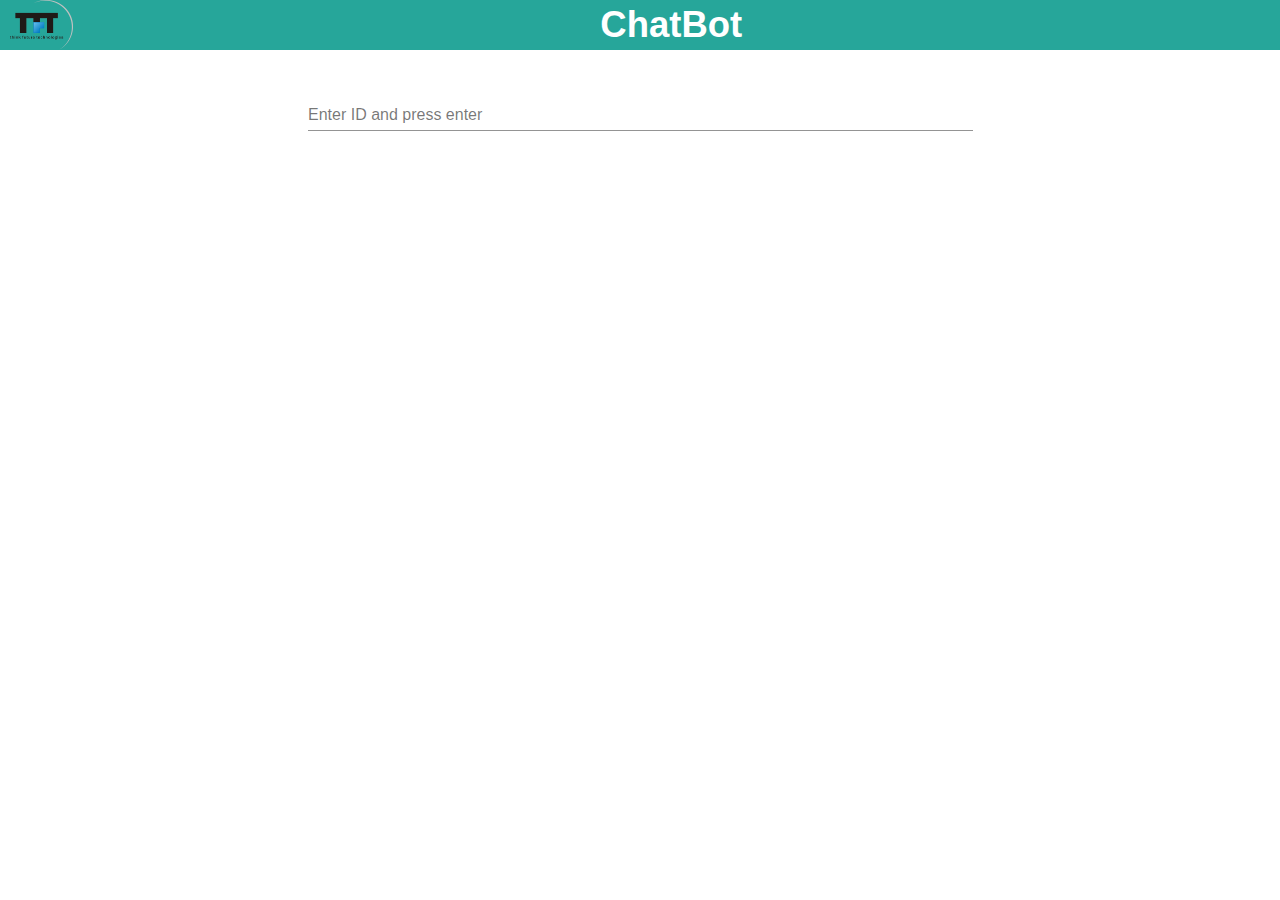
<file: chatbot/index.html>
<!doctype html>
<html lang="en">
<head>
  <meta charset="utf-8">
  <title>Chatbot</title>
  <base href="https://vikastft.github.io/chat-bot/chatbot/">
  <meta name="viewport" content="width=device-width, initial-scale=1">
  <link rel="icon" type="image/x-icon" href="favicon.ico">
  <link href="https://fonts.googleapis.com/icon?family=Material+Icons" rel="stylesheet">
<link rel="stylesheet" href="styles.d1f3e2fcc1ad02b991e8.css"></head>
<body>
  <app-root></app-root>
<script type="text/javascript" src="runtime.a66f828dca56eeb90e02.js"></script><script type="text/javascript" src="polyfills.8a61012ef5f13d508214.js"></script><script type="text/javascript" src="main.1f93f2b982643241af3a.js"></script></body>
</html>
</file>
<file: chatbot/styles.d1f3e2fcc1ad02b991e8.css>
.mat-badge-content{font-weight:600;font-size:12px;font-family:Roboto,"Helvetica Neue",sans-serif}.mat-badge-small .mat-badge-content{font-size:6px}.mat-badge-large .mat-badge-content{font-size:24px}.mat-h1,.mat-headline,.mat-typography h1{font:400 24px/32px Roboto,"Helvetica Neue",sans-serif;margin:0 0 16px}.mat-h2,.mat-title,.mat-typography h2{font:500 20px/32px Roboto,"Helvetica Neue",sans-serif;margin:0 0 16px}.mat-h3,.mat-subheading-2,.mat-typography h3{font:400 16px/28px Roboto,"Helvetica Neue",sans-serif;margin:0 0 16px}.mat-h4,.mat-subheading-1,.mat-typography h4{font:400 15px/24px Roboto,"Helvetica Neue",sans-serif;margin:0 0 16px}.mat-h5,.mat-typography h5{font:400 11.62px/20px Roboto,"Helvetica Neue",sans-serif;margin:0 0 12px}.mat-h6,.mat-typography h6{font:400 9.38px/20px Roboto,"Helvetica Neue",sans-serif;margin:0 0 12px}.mat-body-2,.mat-body-strong{font:500 14px/24px Roboto,"Helvetica Neue",sans-serif}.mat-body,.mat-body-1,.mat-typography{font:400 14px/20px Roboto,"Helvetica Neue",sans-serif}.mat-body p,.mat-body-1 p,.mat-typography p{margin:0 0 12px}.mat-caption,.mat-small{font:400 12px/20px Roboto,"Helvetica Neue",sans-serif}.mat-display-4,.mat-typography .mat-display-4{font:300 112px/112px Roboto,"Helvetica Neue",sans-serif;margin:0 0 56px;letter-spacing:-.05em}.mat-display-3,.mat-typography .mat-display-3{font:400 56px/56px Roboto,"Helvetica Neue",sans-serif;margin:0 0 64px;letter-spacing:-.02em}.mat-display-2,.mat-typography .mat-display-2{font:400 45px/48px Roboto,"Helvetica Neue",sans-serif;margin:0 0 64px;letter-spacing:-.005em}.mat-display-1,.mat-typography .mat-display-1{font:400 34px/40px Roboto,"Helvetica Neue",sans-serif;margin:0 0 64px}.mat-bottom-sheet-container{font:400 14px/20px Roboto,"Helvetica Neue",sans-serif}.mat-button,.mat-fab,.mat-flat-button,.mat-icon-button,.mat-mini-fab,.mat-raised-button,.mat-stroked-button{font-family:Roboto,"Helvetica Neue",sans-serif;font-size:14px;font-weight:500}.mat-button-toggle,.mat-card{font-family:Roboto,"Helvetica Neue",sans-serif}.mat-card-title{font-size:24px;font-weight:500}.mat-card-header .mat-card-title{font-size:20px}.mat-card-content,.mat-card-subtitle{font-size:14px}.mat-checkbox{font-family:Roboto,"Helvetica Neue",sans-serif}.mat-checkbox-layout .mat-checkbox-label{line-height:24px}.mat-chip{font-size:14px;font-weight:500}.mat-chip .mat-chip-remove.mat-icon,.mat-chip .mat-chip-trailing-icon.mat-icon{font-size:18px}.mat-table{font-family:Roboto,"Helvetica Neue",sans-serif}.mat-header-cell{font-size:12px;font-weight:500}.mat-cell,.mat-footer-cell{font-size:14px}.mat-calendar{font-family:Roboto,"Helvetica Neue",sans-serif}.mat-calendar-body{font-size:13px}.mat-calendar-body-label,.mat-calendar-period-button{font-size:14px;font-weight:500}.mat-calendar-table-header th{font-size:11px;font-weight:400}.mat-dialog-title{font:500 20px/32px Roboto,"Helvetica Neue",sans-serif}.mat-expansion-panel-header{font-family:Roboto,"Helvetica Neue",sans-serif;font-size:15px;font-weight:400}.mat-expansion-panel-content{font:400 14px/20px Roboto,"Helvetica Neue",sans-serif}.mat-form-field{font-size:inherit;font-weight:400;line-height:1.125;font-family:Roboto,"Helvetica Neue",sans-serif}.mat-form-field-wrapper{padding-bottom:1.34375em}.mat-form-field-prefix .mat-icon,.mat-form-field-suffix .mat-icon{font-size:150%;line-height:1.125}.mat-form-field-prefix .mat-icon-button,.mat-form-field-suffix .mat-icon-button{height:1.5em;width:1.5em}.mat-form-field-prefix .mat-icon-button .mat-icon,.mat-form-field-suffix .mat-icon-button .mat-icon{height:1.125em;line-height:1.125}.mat-form-field-infix{padding:.5em 0;border-top:.84375em solid transparent}.mat-form-field-can-float .mat-input-server:focus+.mat-form-field-label-wrapper .mat-form-field-label,.mat-form-field-can-float.mat-form-field-should-float .mat-form-field-label{-webkit-transform:translateY(-1.34375em) scale(.75);transform:translateY(-1.34375em) scale(.75);width:133.33333%}.mat-form-field-can-float .mat-input-server[label]:not(:label-shown)+.mat-form-field-label-wrapper .mat-form-field-label{-webkit-transform:translateY(-1.34374em) scale(.75);transform:translateY(-1.34374em) scale(.75);width:133.33334%}.mat-form-field-label-wrapper{top:-.84375em;padding-top:.84375em}.mat-form-field-label{top:1.34375em}.mat-form-field-underline{bottom:1.34375em}.mat-form-field-subscript-wrapper{font-size:75%;margin-top:.66667em;top:calc(100% - 1.79167em)}.mat-form-field-appearance-legacy .mat-form-field-wrapper{padding-bottom:1.25em}.mat-form-field-appearance-legacy .mat-form-field-infix{padding:.4375em 0}.mat-form-field-appearance-legacy.mat-form-field-can-float .mat-input-server:focus+.mat-form-field-label-wrapper .mat-form-field-label,.mat-form-field-appearance-legacy.mat-form-field-can-float.mat-form-field-should-float .mat-form-field-label{-webkit-transform:translateY(-1.28125em) scale(.75) perspective(100px) translateZ(.001px);transform:translateY(-1.28125em) scale(.75) perspective(100px) translateZ(.001px);-ms-transform:translateY(-1.28125em) scale(.75);width:133.33333%}.mat-form-field-appearance-legacy.mat-form-field-can-float .mat-form-field-autofill-control:-webkit-autofill+.mat-form-field-label-wrapper .mat-form-field-label{-webkit-transform:translateY(-1.28125em) scale(.75) perspective(100px) translateZ(.00101px);transform:translateY(-1.28125em) scale(.75) perspective(100px) translateZ(.00101px);-ms-transform:translateY(-1.28124em) scale(.75);width:133.33334%}.mat-form-field-appearance-legacy.mat-form-field-can-float .mat-input-server[label]:not(:label-shown)+.mat-form-field-label-wrapper .mat-form-field-label{-webkit-transform:translateY(-1.28125em) scale(.75) perspective(100px) translateZ(.00102px);transform:translateY(-1.28125em) scale(.75) perspective(100px) translateZ(.00102px);-ms-transform:translateY(-1.28123em) scale(.75);width:133.33335%}.mat-form-field-appearance-legacy .mat-form-field-label{top:1.28125em}.mat-form-field-appearance-legacy .mat-form-field-subscript-wrapper{margin-top:.54167em;top:calc(100% - 1.66667em)}@media print{.mat-form-field-appearance-legacy.mat-form-field-can-float .mat-input-server:focus+.mat-form-field-label-wrapper .mat-form-field-label,.mat-form-field-appearance-legacy.mat-form-field-can-float.mat-form-field-should-float .mat-form-field-label{-webkit-transform:translateY(-1.28122em) scale(.75);transform:translateY(-1.28122em) scale(.75)}.mat-form-field-appearance-legacy.mat-form-field-can-float .mat-form-field-autofill-control:-webkit-autofill+.mat-form-field-label-wrapper .mat-form-field-label{-webkit-transform:translateY(-1.28121em) scale(.75);transform:translateY(-1.28121em) scale(.75)}.mat-form-field-appearance-legacy.mat-form-field-can-float .mat-input-server[label]:not(:label-shown)+.mat-form-field-label-wrapper .mat-form-field-label{-webkit-transform:translateY(-1.2812em) scale(.75);transform:translateY(-1.2812em) scale(.75)}}.mat-form-field-appearance-fill .mat-form-field-infix{padding:.25em 0 .75em}.mat-form-field-appearance-fill .mat-form-field-label{top:1.09375em;margin-top:-.5em}.mat-form-field-appearance-fill.mat-form-field-can-float .mat-input-server:focus+.mat-form-field-label-wrapper .mat-form-field-label,.mat-form-field-appearance-fill.mat-form-field-can-float.mat-form-field-should-float .mat-form-field-label{-webkit-transform:translateY(-.59375em) scale(.75);transform:translateY(-.59375em) scale(.75);width:133.33333%}.mat-form-field-appearance-fill.mat-form-field-can-float .mat-input-server[label]:not(:label-shown)+.mat-form-field-label-wrapper .mat-form-field-label{-webkit-transform:translateY(-.59374em) scale(.75);transform:translateY(-.59374em) scale(.75);width:133.33334%}.mat-form-field-appearance-outline .mat-form-field-infix{padding:1em 0}.mat-form-field-appearance-outline .mat-form-field-label{top:1.84375em;margin-top:-.25em}.mat-form-field-appearance-outline.mat-form-field-can-float .mat-input-server:focus+.mat-form-field-label-wrapper .mat-form-field-label,.mat-form-field-appearance-outline.mat-form-field-can-float.mat-form-field-should-float .mat-form-field-label{-webkit-transform:translateY(-1.59375em) scale(.75);transform:translateY(-1.59375em) scale(.75);width:133.33333%}.mat-form-field-appearance-outline.mat-form-field-can-float .mat-input-server[label]:not(:label-shown)+.mat-form-field-label-wrapper .mat-form-field-label{-webkit-transform:translateY(-1.59374em) scale(.75);transform:translateY(-1.59374em) scale(.75);width:133.33334%}.mat-grid-tile-footer,.mat-grid-tile-header{font-size:14px}.mat-grid-tile-footer .mat-line,.mat-grid-tile-header .mat-line{white-space:nowrap;overflow:hidden;text-overflow:ellipsis;display:block;box-sizing:border-box}.mat-grid-tile-footer .mat-line:nth-child(n+2),.mat-grid-tile-header .mat-line:nth-child(n+2){font-size:12px}input.mat-input-element{margin-top:-.0625em}.mat-menu-item{font-family:Roboto,"Helvetica Neue",sans-serif;font-size:14px;font-weight:400}.mat-paginator,.mat-paginator-page-size .mat-select-trigger{font-family:Roboto,"Helvetica Neue",sans-serif;font-size:12px}.mat-radio-button,.mat-select{font-family:Roboto,"Helvetica Neue",sans-serif}.mat-select-trigger{height:1.125em}.mat-slide-toggle-content{font-family:Roboto,"Helvetica Neue",sans-serif}.mat-slider-thumb-label-text{font-family:Roboto,"Helvetica Neue",sans-serif;font-size:12px;font-weight:500}.mat-stepper-horizontal,.mat-stepper-vertical{font-family:Roboto,"Helvetica Neue",sans-serif}.mat-step-label{font-size:14px;font-weight:400}.mat-step-sub-label-error{font-weight:400}.mat-step-label-error{font-size:14px}.mat-step-label-selected{font-size:14px;font-weight:500}.mat-tab-group{font-family:Roboto,"Helvetica Neue",sans-serif}.mat-tab-label,.mat-tab-link{font-family:Roboto,"Helvetica Neue",sans-serif;font-size:14px;font-weight:500}.mat-toolbar,.mat-toolbar h1,.mat-toolbar h2,.mat-toolbar h3,.mat-toolbar h4,.mat-toolbar h5,.mat-toolbar h6{font:500 20px/32px Roboto,"Helvetica Neue",sans-serif;margin:0}.mat-tooltip{font-family:Roboto,"Helvetica Neue",sans-serif;font-size:10px;padding-top:6px;padding-bottom:6px}.mat-tooltip-handset{font-size:14px;padding-top:8px;padding-bottom:8px}.mat-list-item,.mat-list-option{font-family:Roboto,"Helvetica Neue",sans-serif}.mat-list-base .mat-list-item{font-size:16px}.mat-list-base .mat-list-item .mat-line{white-space:nowrap;overflow:hidden;text-overflow:ellipsis;display:block;box-sizing:border-box}.mat-list-base .mat-list-item .mat-line:nth-child(n+2){font-size:14px}.mat-list-base .mat-list-option{font-size:16px}.mat-list-base .mat-list-option .mat-line{white-space:nowrap;overflow:hidden;text-overflow:ellipsis;display:block;box-sizing:border-box}.mat-list-base .mat-list-option .mat-line:nth-child(n+2){font-size:14px}.mat-list-base[dense] .mat-list-item{font-size:12px}.mat-list-base[dense] .mat-list-item .mat-line{white-space:nowrap;overflow:hidden;text-overflow:ellipsis;display:block;box-sizing:border-box}.mat-list-base[dense] .mat-list-item .mat-line:nth-child(n+2),.mat-list-base[dense] .mat-list-option{font-size:12px}.mat-list-base[dense] .mat-list-option .mat-line{white-space:nowrap;overflow:hidden;text-overflow:ellipsis;display:block;box-sizing:border-box}.mat-list-base[dense] .mat-list-option .mat-line:nth-child(n+2){font-size:12px}.mat-list-base[dense] .mat-subheader{font-family:Roboto,"Helvetica Neue",sans-serif;font-size:12px;font-weight:500}.mat-option{font-family:Roboto,"Helvetica Neue",sans-serif;font-size:16px;color:rgba(0,0,0,.87)}.mat-optgroup-label{font:500 14px/24px Roboto,"Helvetica Neue",sans-serif;color:rgba(0,0,0,.54)}.mat-simple-snackbar{font-family:Roboto,"Helvetica Neue",sans-serif;font-size:14px}.mat-simple-snackbar-action{line-height:1;font-family:inherit;font-size:inherit;font-weight:500}.mat-ripple{overflow:hidden;position:relative}.mat-ripple.mat-ripple-unbounded{overflow:visible}.mat-ripple-element{position:absolute;border-radius:50%;pointer-events:none;transition:opacity,transform cubic-bezier(0,0,.2,1),-webkit-transform cubic-bezier(0,0,.2,1);-webkit-transform:scale(0);transform:scale(0)}@media (-ms-high-contrast:active){.mat-ripple-element{display:none}}.cdk-visually-hidden{border:0;clip:rect(0 0 0 0);height:1px;margin:-1px;overflow:hidden;padding:0;position:absolute;width:1px;outline:0;-webkit-appearance:none;-moz-appearance:none}.cdk-global-overlay-wrapper,.cdk-overlay-container{pointer-events:none;top:0;left:0;height:100%;width:100%}.cdk-overlay-container{position:fixed;z-index:1000}.cdk-overlay-container:empty{display:none}.cdk-global-overlay-wrapper{display:flex;position:absolute;z-index:1000}.cdk-overlay-pane{position:absolute;pointer-events:auto;box-sizing:border-box;z-index:1000;display:flex;max-width:100%;max-height:100%}.cdk-overlay-backdrop{position:absolute;top:0;bottom:0;left:0;right:0;z-index:1000;pointer-events:auto;-webkit-tap-highlight-color:transparent;transition:opacity .4s cubic-bezier(.25,.8,.25,1);opacity:0}.cdk-overlay-backdrop.cdk-overlay-backdrop-showing{opacity:1}@media screen and (-ms-high-contrast:active){.cdk-overlay-backdrop.cdk-overlay-backdrop-showing{opacity:.6}}.cdk-overlay-dark-backdrop{background:rgba(0,0,0,.32)}.cdk-overlay-transparent-backdrop,.cdk-overlay-transparent-backdrop.cdk-overlay-backdrop-showing{opacity:0}.cdk-overlay-connected-position-bounding-box{position:absolute;z-index:1000;display:flex;flex-direction:column;min-width:1px;min-height:1px}.cdk-global-scrollblock{position:fixed;width:100%;overflow-y:scroll}@-webkit-keyframes cdk-text-field-autofill-start{/*!*/}@keyframes cdk-text-field-autofill-start{/*!*/}@-webkit-keyframes cdk-text-field-autofill-end{/*!*/}@keyframes cdk-text-field-autofill-end{/*!*/}.cdk-text-field-autofill-monitored:-webkit-autofill{-webkit-animation-name:cdk-text-field-autofill-start;animation-name:cdk-text-field-autofill-start}.cdk-text-field-autofill-monitored:not(:-webkit-autofill){-webkit-animation-name:cdk-text-field-autofill-end;animation-name:cdk-text-field-autofill-end}textarea.cdk-textarea-autosize{resize:none}textarea.cdk-textarea-autosize-measuring{height:auto!important;overflow:hidden!important;padding:2px 0!important;box-sizing:content-box!important}.mat-ripple-element{background-color:rgba(0,0,0,.1)}.mat-option.mat-selected:not(.mat-option-multiple):not(.mat-option-disabled),.mat-option:focus:not(.mat-option-disabled),.mat-option:hover:not(.mat-option-disabled){background:rgba(0,0,0,.04)}.mat-option.mat-active{background:rgba(0,0,0,.04);color:rgba(0,0,0,.87)}.mat-option.mat-option-disabled{color:rgba(0,0,0,.38)}.mat-primary .mat-option.mat-selected:not(.mat-option-disabled){color:#3f51b5}.mat-accent .mat-option.mat-selected:not(.mat-option-disabled){color:#ff4081}.mat-warn .mat-option.mat-selected:not(.mat-option-disabled){color:#f44336}.mat-optgroup-disabled .mat-optgroup-label{color:rgba(0,0,0,.38)}.mat-pseudo-checkbox{color:rgba(0,0,0,.54)}.mat-pseudo-checkbox::after{color:#fafafa}.mat-pseudo-checkbox-disabled{color:#b0b0b0}.mat-accent .mat-pseudo-checkbox-checked,.mat-accent .mat-pseudo-checkbox-indeterminate,.mat-pseudo-checkbox-checked,.mat-pseudo-checkbox-indeterminate{background:#ff4081}.mat-primary .mat-pseudo-checkbox-checked,.mat-primary .mat-pseudo-checkbox-indeterminate{background:#3f51b5}.mat-warn .mat-pseudo-checkbox-checked,.mat-warn .mat-pseudo-checkbox-indeterminate{background:#f44336}.mat-pseudo-checkbox-checked.mat-pseudo-checkbox-disabled,.mat-pseudo-checkbox-indeterminate.mat-pseudo-checkbox-disabled{background:#b0b0b0}.mat-elevation-z0{box-shadow:0 0 0 0 rgba(0,0,0,.2),0 0 0 0 rgba(0,0,0,.14),0 0 0 0 rgba(0,0,0,.12)}.mat-elevation-z1{box-shadow:0 2px 1px -1px rgba(0,0,0,.2),0 1px 1px 0 rgba(0,0,0,.14),0 1px 3px 0 rgba(0,0,0,.12)}.mat-elevation-z2{box-shadow:0 3px 1px -2px rgba(0,0,0,.2),0 2px 2px 0 rgba(0,0,0,.14),0 1px 5px 0 rgba(0,0,0,.12)}.mat-elevation-z3{box-shadow:0 3px 3px -2px rgba(0,0,0,.2),0 3px 4px 0 rgba(0,0,0,.14),0 1px 8px 0 rgba(0,0,0,.12)}.mat-elevation-z4{box-shadow:0 2px 4px -1px rgba(0,0,0,.2),0 4px 5px 0 rgba(0,0,0,.14),0 1px 10px 0 rgba(0,0,0,.12)}.mat-elevation-z5{box-shadow:0 3px 5px -1px rgba(0,0,0,.2),0 5px 8px 0 rgba(0,0,0,.14),0 1px 14px 0 rgba(0,0,0,.12)}.mat-elevation-z6{box-shadow:0 3px 5px -1px rgba(0,0,0,.2),0 6px 10px 0 rgba(0,0,0,.14),0 1px 18px 0 rgba(0,0,0,.12)}.mat-elevation-z7{box-shadow:0 4px 5px -2px rgba(0,0,0,.2),0 7px 10px 1px rgba(0,0,0,.14),0 2px 16px 1px rgba(0,0,0,.12)}.mat-elevation-z8{box-shadow:0 5px 5px -3px rgba(0,0,0,.2),0 8px 10px 1px rgba(0,0,0,.14),0 3px 14px 2px rgba(0,0,0,.12)}.mat-elevation-z9{box-shadow:0 5px 6px -3px rgba(0,0,0,.2),0 9px 12px 1px rgba(0,0,0,.14),0 3px 16px 2px rgba(0,0,0,.12)}.mat-elevation-z10{box-shadow:0 6px 6px -3px rgba(0,0,0,.2),0 10px 14px 1px rgba(0,0,0,.14),0 4px 18px 3px rgba(0,0,0,.12)}.mat-elevation-z11{box-shadow:0 6px 7px -4px rgba(0,0,0,.2),0 11px 15px 1px rgba(0,0,0,.14),0 4px 20px 3px rgba(0,0,0,.12)}.mat-elevation-z12{box-shadow:0 7px 8px -4px rgba(0,0,0,.2),0 12px 17px 2px rgba(0,0,0,.14),0 5px 22px 4px rgba(0,0,0,.12)}.mat-elevation-z13{box-shadow:0 7px 8px -4px rgba(0,0,0,.2),0 13px 19px 2px rgba(0,0,0,.14),0 5px 24px 4px rgba(0,0,0,.12)}.mat-elevation-z14{box-shadow:0 7px 9px -4px rgba(0,0,0,.2),0 14px 21px 2px rgba(0,0,0,.14),0 5px 26px 4px rgba(0,0,0,.12)}.mat-elevation-z15{box-shadow:0 8px 9px -5px rgba(0,0,0,.2),0 15px 22px 2px rgba(0,0,0,.14),0 6px 28px 5px rgba(0,0,0,.12)}.mat-elevation-z16{box-shadow:0 8px 10px -5px rgba(0,0,0,.2),0 16px 24px 2px rgba(0,0,0,.14),0 6px 30px 5px rgba(0,0,0,.12)}.mat-elevation-z17{box-shadow:0 8px 11px -5px rgba(0,0,0,.2),0 17px 26px 2px rgba(0,0,0,.14),0 6px 32px 5px rgba(0,0,0,.12)}.mat-elevation-z18{box-shadow:0 9px 11px -5px rgba(0,0,0,.2),0 18px 28px 2px rgba(0,0,0,.14),0 7px 34px 6px rgba(0,0,0,.12)}.mat-elevation-z19{box-shadow:0 9px 12px -6px rgba(0,0,0,.2),0 19px 29px 2px rgba(0,0,0,.14),0 7px 36px 6px rgba(0,0,0,.12)}.mat-elevation-z20{box-shadow:0 10px 13px -6px rgba(0,0,0,.2),0 20px 31px 3px rgba(0,0,0,.14),0 8px 38px 7px rgba(0,0,0,.12)}.mat-elevation-z21{box-shadow:0 10px 13px -6px rgba(0,0,0,.2),0 21px 33px 3px rgba(0,0,0,.14),0 8px 40px 7px rgba(0,0,0,.12)}.mat-elevation-z22{box-shadow:0 10px 14px -6px rgba(0,0,0,.2),0 22px 35px 3px rgba(0,0,0,.14),0 8px 42px 7px rgba(0,0,0,.12)}.mat-elevation-z23{box-shadow:0 11px 14px -7px rgba(0,0,0,.2),0 23px 36px 3px rgba(0,0,0,.14),0 9px 44px 8px rgba(0,0,0,.12)}.mat-elevation-z24{box-shadow:0 11px 15px -7px rgba(0,0,0,.2),0 24px 38px 3px rgba(0,0,0,.14),0 9px 46px 8px rgba(0,0,0,.12)}.mat-app-background{background-color:#fafafa;color:rgba(0,0,0,.87)}.mat-theme-loaded-marker{display:none}.mat-autocomplete-panel{background:#fff;color:rgba(0,0,0,.87)}.mat-autocomplete-panel:not([class*=mat-elevation-z]){box-shadow:0 2px 4px -1px rgba(0,0,0,.2),0 4px 5px 0 rgba(0,0,0,.14),0 1px 10px 0 rgba(0,0,0,.12)}.mat-autocomplete-panel .mat-option.mat-selected:not(.mat-active):not(:hover){background:#fff}.mat-autocomplete-panel .mat-option.mat-selected:not(.mat-active):not(:hover):not(.mat-option-disabled){color:rgba(0,0,0,.87)}@media (-ms-high-contrast:active){.mat-badge-content{outline:solid 1px;border-radius:0}.mat-checkbox-disabled{opacity:.5}}.mat-badge-accent .mat-badge-content{background:#ff4081;color:#fff}.mat-badge-warn .mat-badge-content{color:#fff;background:#f44336}.mat-badge{position:relative}.mat-badge-hidden .mat-badge-content{display:none}.mat-badge-disabled .mat-badge-content{background:#b9b9b9;color:rgba(0,0,0,.38)}.mat-badge-content{color:#fff;background:#3f51b5;position:absolute;text-align:center;display:inline-block;border-radius:50%;transition:transform .2s ease-in-out,-webkit-transform .2s ease-in-out;-webkit-transform:scale(.6);transform:scale(.6);overflow:hidden;white-space:nowrap;text-overflow:ellipsis;pointer-events:none}.mat-badge-content.mat-badge-active{-webkit-transform:none;transform:none}.mat-badge-small .mat-badge-content{width:16px;height:16px;line-height:16px}.mat-badge-small.mat-badge-above .mat-badge-content{top:-8px}.mat-badge-small.mat-badge-below .mat-badge-content{bottom:-8px}.mat-badge-small.mat-badge-before .mat-badge-content{left:-16px}[dir=rtl] .mat-badge-small.mat-badge-before .mat-badge-content{left:auto;right:-16px}.mat-badge-small.mat-badge-after .mat-badge-content{right:-16px}[dir=rtl] .mat-badge-small.mat-badge-after .mat-badge-content{right:auto;left:-16px}.mat-badge-small.mat-badge-overlap.mat-badge-before .mat-badge-content{left:-8px}[dir=rtl] .mat-badge-small.mat-badge-overlap.mat-badge-before .mat-badge-content{left:auto;right:-8px}.mat-badge-small.mat-badge-overlap.mat-badge-after .mat-badge-content{right:-8px}[dir=rtl] .mat-badge-small.mat-badge-overlap.mat-badge-after .mat-badge-content{right:auto;left:-8px}.mat-badge-medium .mat-badge-content{width:22px;height:22px;line-height:22px}.mat-badge-medium.mat-badge-above .mat-badge-content{top:-11px}.mat-badge-medium.mat-badge-below .mat-badge-content{bottom:-11px}.mat-badge-medium.mat-badge-before .mat-badge-content{left:-22px}[dir=rtl] .mat-badge-medium.mat-badge-before .mat-badge-content{left:auto;right:-22px}.mat-badge-medium.mat-badge-after .mat-badge-content{right:-22px}[dir=rtl] .mat-badge-medium.mat-badge-after .mat-badge-content{right:auto;left:-22px}.mat-badge-medium.mat-badge-overlap.mat-badge-before .mat-badge-content{left:-11px}[dir=rtl] .mat-badge-medium.mat-badge-overlap.mat-badge-before .mat-badge-content{left:auto;right:-11px}.mat-badge-medium.mat-badge-overlap.mat-badge-after .mat-badge-content{right:-11px}[dir=rtl] .mat-badge-medium.mat-badge-overlap.mat-badge-after .mat-badge-content{right:auto;left:-11px}.mat-badge-large .mat-badge-content{width:28px;height:28px;line-height:28px}.mat-badge-large.mat-badge-above .mat-badge-content{top:-14px}.mat-badge-large.mat-badge-below .mat-badge-content{bottom:-14px}.mat-badge-large.mat-badge-before .mat-badge-content{left:-28px}[dir=rtl] .mat-badge-large.mat-badge-before .mat-badge-content{left:auto;right:-28px}.mat-badge-large.mat-badge-after .mat-badge-content{right:-28px}[dir=rtl] .mat-badge-large.mat-badge-after .mat-badge-content{right:auto;left:-28px}.mat-badge-large.mat-badge-overlap.mat-badge-before .mat-badge-content{left:-14px}[dir=rtl] .mat-badge-large.mat-badge-overlap.mat-badge-before .mat-badge-content{left:auto;right:-14px}.mat-badge-large.mat-badge-overlap.mat-badge-after .mat-badge-content{right:-14px}[dir=rtl] .mat-badge-large.mat-badge-overlap.mat-badge-after .mat-badge-content{right:auto;left:-14px}.mat-bottom-sheet-container{box-shadow:0 8px 10px -5px rgba(0,0,0,.2),0 16px 24px 2px rgba(0,0,0,.14),0 6px 30px 5px rgba(0,0,0,.12);background:#fff;color:rgba(0,0,0,.87)}.mat-button,.mat-icon-button,.mat-stroked-button{color:inherit;background:0 0}.mat-button.mat-primary,.mat-icon-button.mat-primary,.mat-stroked-button.mat-primary{color:#3f51b5}.mat-button.mat-accent,.mat-icon-button.mat-accent,.mat-stroked-button.mat-accent{color:#ff4081}.mat-button.mat-warn,.mat-icon-button.mat-warn,.mat-stroked-button.mat-warn{color:#f44336}.mat-button.mat-accent[disabled],.mat-button.mat-primary[disabled],.mat-button.mat-warn[disabled],.mat-button[disabled][disabled],.mat-icon-button.mat-accent[disabled],.mat-icon-button.mat-primary[disabled],.mat-icon-button.mat-warn[disabled],.mat-icon-button[disabled][disabled],.mat-stroked-button.mat-accent[disabled],.mat-stroked-button.mat-primary[disabled],.mat-stroked-button.mat-warn[disabled],.mat-stroked-button[disabled][disabled]{color:rgba(0,0,0,.26)}.mat-button.mat-primary .mat-button-focus-overlay,.mat-icon-button.mat-primary .mat-button-focus-overlay,.mat-stroked-button.mat-primary .mat-button-focus-overlay{background-color:#3f51b5}.mat-button.mat-accent .mat-button-focus-overlay,.mat-icon-button.mat-accent .mat-button-focus-overlay,.mat-stroked-button.mat-accent .mat-button-focus-overlay{background-color:#ff4081}.mat-button.mat-warn .mat-button-focus-overlay,.mat-icon-button.mat-warn .mat-button-focus-overlay,.mat-stroked-button.mat-warn .mat-button-focus-overlay{background-color:#f44336}.mat-button[disabled] .mat-button-focus-overlay,.mat-icon-button[disabled] .mat-button-focus-overlay,.mat-stroked-button[disabled] .mat-button-focus-overlay{background-color:transparent}.mat-button .mat-ripple-element,.mat-icon-button .mat-ripple-element,.mat-stroked-button .mat-ripple-element{opacity:.1;background-color:currentColor}.mat-button-focus-overlay{background:#000}.mat-stroked-button:not([disabled]){border-color:rgba(0,0,0,.12)}.mat-fab,.mat-flat-button,.mat-mini-fab,.mat-raised-button{color:rgba(0,0,0,.87);background-color:#fff}.mat-fab.mat-accent,.mat-fab.mat-primary,.mat-fab.mat-warn,.mat-flat-button.mat-accent,.mat-flat-button.mat-primary,.mat-flat-button.mat-warn,.mat-mini-fab.mat-accent,.mat-mini-fab.mat-primary,.mat-mini-fab.mat-warn,.mat-raised-button.mat-accent,.mat-raised-button.mat-primary,.mat-raised-button.mat-warn{color:#fff}.mat-fab.mat-accent[disabled],.mat-fab.mat-primary[disabled],.mat-fab.mat-warn[disabled],.mat-fab[disabled][disabled],.mat-flat-button.mat-accent[disabled],.mat-flat-button.mat-primary[disabled],.mat-flat-button.mat-warn[disabled],.mat-flat-button[disabled][disabled],.mat-mini-fab.mat-accent[disabled],.mat-mini-fab.mat-primary[disabled],.mat-mini-fab.mat-warn[disabled],.mat-mini-fab[disabled][disabled],.mat-raised-button.mat-accent[disabled],.mat-raised-button.mat-primary[disabled],.mat-raised-button.mat-warn[disabled],.mat-raised-button[disabled][disabled]{color:rgba(0,0,0,.26);background-color:rgba(0,0,0,.12)}.mat-fab.mat-primary,.mat-flat-button.mat-primary,.mat-mini-fab.mat-primary,.mat-raised-button.mat-primary{background-color:#3f51b5}.mat-fab.mat-accent,.mat-flat-button.mat-accent,.mat-mini-fab.mat-accent,.mat-raised-button.mat-accent{background-color:#ff4081}.mat-fab.mat-warn,.mat-flat-button.mat-warn,.mat-mini-fab.mat-warn,.mat-raised-button.mat-warn{background-color:#f44336}.mat-fab.mat-accent .mat-ripple-element,.mat-fab.mat-primary .mat-ripple-element,.mat-fab.mat-warn .mat-ripple-element,.mat-flat-button.mat-accent .mat-ripple-element,.mat-flat-button.mat-primary .mat-ripple-element,.mat-flat-button.mat-warn .mat-ripple-element,.mat-mini-fab.mat-accent .mat-ripple-element,.mat-mini-fab.mat-primary .mat-ripple-element,.mat-mini-fab.mat-warn .mat-ripple-element,.mat-raised-button.mat-accent .mat-ripple-element,.mat-raised-button.mat-primary .mat-ripple-element,.mat-raised-button.mat-warn .mat-ripple-element{background-color:rgba(255,255,255,.1)}.mat-flat-button:not([class*=mat-elevation-z]),.mat-stroked-button:not([class*=mat-elevation-z]){box-shadow:0 0 0 0 rgba(0,0,0,.2),0 0 0 0 rgba(0,0,0,.14),0 0 0 0 rgba(0,0,0,.12)}.mat-raised-button:not([class*=mat-elevation-z]){box-shadow:0 3px 1px -2px rgba(0,0,0,.2),0 2px 2px 0 rgba(0,0,0,.14),0 1px 5px 0 rgba(0,0,0,.12)}.mat-raised-button:not([disabled]):active:not([class*=mat-elevation-z]){box-shadow:0 5px 5px -3px rgba(0,0,0,.2),0 8px 10px 1px rgba(0,0,0,.14),0 3px 14px 2px rgba(0,0,0,.12)}.mat-raised-button[disabled]:not([class*=mat-elevation-z]){box-shadow:0 0 0 0 rgba(0,0,0,.2),0 0 0 0 rgba(0,0,0,.14),0 0 0 0 rgba(0,0,0,.12)}.mat-fab:not([class*=mat-elevation-z]),.mat-mini-fab:not([class*=mat-elevation-z]){box-shadow:0 3px 5px -1px rgba(0,0,0,.2),0 6px 10px 0 rgba(0,0,0,.14),0 1px 18px 0 rgba(0,0,0,.12)}.mat-fab:not([disabled]):active:not([class*=mat-elevation-z]),.mat-mini-fab:not([disabled]):active:not([class*=mat-elevation-z]){box-shadow:0 7px 8px -4px rgba(0,0,0,.2),0 12px 17px 2px rgba(0,0,0,.14),0 5px 22px 4px rgba(0,0,0,.12)}.mat-fab[disabled]:not([class*=mat-elevation-z]),.mat-mini-fab[disabled]:not([class*=mat-elevation-z]){box-shadow:0 0 0 0 rgba(0,0,0,.2),0 0 0 0 rgba(0,0,0,.14),0 0 0 0 rgba(0,0,0,.12)}.mat-button-toggle-group,.mat-button-toggle-standalone{box-shadow:0 3px 1px -2px rgba(0,0,0,.2),0 2px 2px 0 rgba(0,0,0,.14),0 1px 5px 0 rgba(0,0,0,.12)}.mat-button-toggle-group-appearance-standard,.mat-button-toggle-standalone.mat-button-toggle-appearance-standard{box-shadow:none;border:1px solid rgba(0,0,0,.12)}.mat-button-toggle{color:rgba(0,0,0,.38)}.mat-button-toggle .mat-button-toggle-focus-overlay{background-color:rgba(0,0,0,.12)}.mat-button-toggle-appearance-standard{color:rgba(0,0,0,.87);background:#fff}.mat-button-toggle-appearance-standard .mat-button-toggle-focus-overlay{background-color:#000}.mat-button-toggle-group-appearance-standard .mat-button-toggle+.mat-button-toggle{border-left:1px solid rgba(0,0,0,.12)}[dir=rtl] .mat-button-toggle-group-appearance-standard .mat-button-toggle+.mat-button-toggle{border-left:none;border-right:1px solid rgba(0,0,0,.12)}.mat-button-toggle-group-appearance-standard.mat-button-toggle-vertical .mat-button-toggle+.mat-button-toggle{border-left:none;border-right:none;border-top:1px solid rgba(0,0,0,.12)}.mat-button-toggle-checked{background-color:#e0e0e0;color:rgba(0,0,0,.54)}.mat-button-toggle-checked.mat-button-toggle-appearance-standard{color:rgba(0,0,0,.87)}.mat-button-toggle-disabled{color:rgba(0,0,0,.26);background-color:#eee}.mat-button-toggle-disabled.mat-button-toggle-appearance-standard{background:#fff}.mat-button-toggle-disabled.mat-button-toggle-checked{background-color:#bdbdbd}.mat-card{background:#fff;color:rgba(0,0,0,.87)}.mat-card:not([class*=mat-elevation-z]){box-shadow:0 2px 1px -1px rgba(0,0,0,.2),0 1px 1px 0 rgba(0,0,0,.14),0 1px 3px 0 rgba(0,0,0,.12)}.mat-card.mat-card-flat:not([class*=mat-elevation-z]){box-shadow:0 0 0 0 rgba(0,0,0,.2),0 0 0 0 rgba(0,0,0,.14),0 0 0 0 rgba(0,0,0,.12)}.mat-card-subtitle{color:rgba(0,0,0,.54)}.mat-checkbox-frame{border-color:rgba(0,0,0,.54)}.mat-checkbox-checkmark{fill:#fafafa}.mat-checkbox-checkmark-path{stroke:#fafafa!important}@media (-ms-high-contrast:black-on-white){.mat-checkbox-checkmark-path{stroke:#000!important}}.mat-checkbox-mixedmark{background-color:#fafafa}.mat-checkbox-checked.mat-primary .mat-checkbox-background,.mat-checkbox-indeterminate.mat-primary .mat-checkbox-background{background-color:#3f51b5}.mat-checkbox-checked.mat-accent .mat-checkbox-background,.mat-checkbox-indeterminate.mat-accent .mat-checkbox-background{background-color:#ff4081}.mat-checkbox-checked.mat-warn .mat-checkbox-background,.mat-checkbox-indeterminate.mat-warn .mat-checkbox-background{background-color:#f44336}.mat-checkbox-disabled.mat-checkbox-checked .mat-checkbox-background,.mat-checkbox-disabled.mat-checkbox-indeterminate .mat-checkbox-background{background-color:#b0b0b0}.mat-checkbox-disabled:not(.mat-checkbox-checked) .mat-checkbox-frame{border-color:#b0b0b0}.mat-checkbox-disabled .mat-checkbox-label{color:rgba(0,0,0,.54)}@media (-ms-high-contrast:active){.mat-checkbox-background{background:0 0}}.mat-checkbox:not(.mat-checkbox-disabled).mat-primary .mat-checkbox-ripple .mat-ripple-element{background-color:#3f51b5}.mat-checkbox:not(.mat-checkbox-disabled).mat-accent .mat-checkbox-ripple .mat-ripple-element{background-color:#ff4081}.mat-checkbox:not(.mat-checkbox-disabled).mat-warn .mat-checkbox-ripple .mat-ripple-element{background-color:#f44336}.mat-chip.mat-standard-chip{background-color:#e0e0e0;color:rgba(0,0,0,.87)}.mat-chip.mat-standard-chip .mat-chip-remove{color:rgba(0,0,0,.87);opacity:.4}.mat-chip.mat-standard-chip:not(.mat-chip-disabled):active{box-shadow:0 3px 3px -2px rgba(0,0,0,.2),0 3px 4px 0 rgba(0,0,0,.14),0 1px 8px 0 rgba(0,0,0,.12)}.mat-chip.mat-standard-chip:not(.mat-chip-disabled) .mat-chip-remove:hover{opacity:.54}.mat-chip.mat-standard-chip.mat-chip-disabled{opacity:.4}.mat-chip.mat-standard-chip::after{background:#000}.mat-chip.mat-standard-chip.mat-chip-selected.mat-primary{background-color:#3f51b5;color:#fff}.mat-chip.mat-standard-chip.mat-chip-selected.mat-primary .mat-chip-remove{color:#fff;opacity:.4}.mat-chip.mat-standard-chip.mat-chip-selected.mat-primary .mat-ripple-element{background:rgba(255,255,255,.1)}.mat-chip.mat-standard-chip.mat-chip-selected.mat-warn{background-color:#f44336;color:#fff}.mat-chip.mat-standard-chip.mat-chip-selected.mat-warn .mat-chip-remove{color:#fff;opacity:.4}.mat-chip.mat-standard-chip.mat-chip-selected.mat-warn .mat-ripple-element{background:rgba(255,255,255,.1)}.mat-chip.mat-standard-chip.mat-chip-selected.mat-accent{background-color:#ff4081;color:#fff}.mat-chip.mat-standard-chip.mat-chip-selected.mat-accent .mat-chip-remove{color:#fff;opacity:.4}.mat-chip.mat-standard-chip.mat-chip-selected.mat-accent .mat-ripple-element{background:rgba(255,255,255,.1)}.mat-table{background:#fff}.mat-table tbody,.mat-table tfoot,.mat-table thead,.mat-table-sticky,[mat-footer-row],[mat-header-row],[mat-row],mat-footer-row,mat-header-row,mat-row{background:inherit}mat-footer-row,mat-header-row,mat-row,td.mat-cell,td.mat-footer-cell,th.mat-header-cell{border-bottom-color:rgba(0,0,0,.12)}.mat-header-cell{color:rgba(0,0,0,.54)}.mat-cell,.mat-footer-cell{color:rgba(0,0,0,.87)}.mat-calendar-arrow{border-top-color:rgba(0,0,0,.54)}.mat-datepicker-content .mat-calendar-next-button,.mat-datepicker-content .mat-calendar-previous-button,.mat-datepicker-toggle{color:rgba(0,0,0,.54)}.mat-calendar-table-header{color:rgba(0,0,0,.38)}.mat-calendar-table-header-divider::after{background:rgba(0,0,0,.12)}.mat-calendar-body-label{color:rgba(0,0,0,.54)}.mat-calendar-body-cell-content{color:rgba(0,0,0,.87);border-color:transparent}.mat-calendar-body-disabled>.mat-calendar-body-cell-content:not(.mat-calendar-body-selected){color:rgba(0,0,0,.38)}.cdk-keyboard-focused .mat-calendar-body-active>.mat-calendar-body-cell-content:not(.mat-calendar-body-selected),.cdk-program-focused .mat-calendar-body-active>.mat-calendar-body-cell-content:not(.mat-calendar-body-selected),.mat-calendar-body-cell:not(.mat-calendar-body-disabled):hover>.mat-calendar-body-cell-content:not(.mat-calendar-body-selected){background-color:rgba(0,0,0,.04)}.mat-calendar-body-today:not(.mat-calendar-body-selected){border-color:rgba(0,0,0,.38)}.mat-calendar-body-disabled>.mat-calendar-body-today:not(.mat-calendar-body-selected){border-color:rgba(0,0,0,.18)}.mat-calendar-body-selected{background-color:#3f51b5;color:#fff}.mat-calendar-body-disabled>.mat-calendar-body-selected{background-color:rgba(63,81,181,.4)}.mat-calendar-body-today.mat-calendar-body-selected{box-shadow:inset 0 0 0 1px #fff}.mat-datepicker-content{box-shadow:0 2px 4px -1px rgba(0,0,0,.2),0 4px 5px 0 rgba(0,0,0,.14),0 1px 10px 0 rgba(0,0,0,.12);background-color:#fff;color:rgba(0,0,0,.87)}.mat-datepicker-content.mat-accent .mat-calendar-body-selected{background-color:#ff4081;color:#fff}.mat-datepicker-content.mat-accent .mat-calendar-body-disabled>.mat-calendar-body-selected{background-color:rgba(255,64,129,.4)}.mat-datepicker-content.mat-accent .mat-calendar-body-today.mat-calendar-body-selected{box-shadow:inset 0 0 0 1px #fff}.mat-datepicker-content.mat-warn .mat-calendar-body-selected{background-color:#f44336;color:#fff}.mat-datepicker-content.mat-warn .mat-calendar-body-disabled>.mat-calendar-body-selected{background-color:rgba(244,67,54,.4)}.mat-datepicker-content.mat-warn .mat-calendar-body-today.mat-calendar-body-selected{box-shadow:inset 0 0 0 1px #fff}.mat-datepicker-content-touch{box-shadow:0 0 0 0 rgba(0,0,0,.2),0 0 0 0 rgba(0,0,0,.14),0 0 0 0 rgba(0,0,0,.12)}.mat-datepicker-toggle-active{color:#3f51b5}.mat-datepicker-toggle-active.mat-accent{color:#ff4081}.mat-datepicker-toggle-active.mat-warn{color:#f44336}.mat-dialog-container{box-shadow:0 11px 15px -7px rgba(0,0,0,.2),0 24px 38px 3px rgba(0,0,0,.14),0 9px 46px 8px rgba(0,0,0,.12);background:#fff;color:rgba(0,0,0,.87)}.mat-divider{border-top-color:rgba(0,0,0,.12)}.mat-divider-vertical{border-right-color:rgba(0,0,0,.12)}.mat-expansion-panel{background:#fff;color:rgba(0,0,0,.87)}.mat-expansion-panel:not([class*=mat-elevation-z]){box-shadow:0 3px 1px -2px rgba(0,0,0,.2),0 2px 2px 0 rgba(0,0,0,.14),0 1px 5px 0 rgba(0,0,0,.12)}.mat-action-row{border-top-color:rgba(0,0,0,.12)}.mat-expansion-panel:not(.mat-expanded) .mat-expansion-panel-header:not([aria-disabled=true]).cdk-keyboard-focused,.mat-expansion-panel:not(.mat-expanded) .mat-expansion-panel-header:not([aria-disabled=true]).cdk-program-focused,.mat-expansion-panel:not(.mat-expanded) .mat-expansion-panel-header:not([aria-disabled=true]):hover{background:rgba(0,0,0,.04)}@media (hover:none){.mat-expansion-panel:not(.mat-expanded):not([aria-disabled=true]) .mat-expansion-panel-header:hover{background:#fff}}.mat-expansion-panel-header-title{color:rgba(0,0,0,.87)}.mat-expansion-indicator::after,.mat-expansion-panel-header-description{color:rgba(0,0,0,.54)}.mat-expansion-panel-header[aria-disabled=true]{color:rgba(0,0,0,.26)}.mat-expansion-panel-header[aria-disabled=true] .mat-expansion-panel-header-description,.mat-expansion-panel-header[aria-disabled=true] .mat-expansion-panel-header-title{color:inherit}.mat-form-field-label,.mat-hint{color:rgba(0,0,0,.6)}.mat-form-field.mat-focused .mat-form-field-label{color:#3f51b5}.mat-form-field.mat-focused .mat-form-field-label.mat-accent{color:#ff4081}.mat-form-field.mat-focused .mat-form-field-label.mat-warn{color:#f44336}.mat-focused .mat-form-field-required-marker{color:#ff4081}.mat-form-field-ripple{background-color:rgba(0,0,0,.87)}.mat-form-field.mat-focused .mat-form-field-ripple{background-color:#3f51b5}.mat-form-field.mat-focused .mat-form-field-ripple.mat-accent{background-color:#ff4081}.mat-form-field.mat-focused .mat-form-field-ripple.mat-warn{background-color:#f44336}.mat-form-field-type-mat-native-select.mat-focused:not(.mat-form-field-invalid) .mat-form-field-infix::after{color:#3f51b5}.mat-form-field-type-mat-native-select.mat-focused:not(.mat-form-field-invalid).mat-accent .mat-form-field-infix::after{color:#ff4081}.mat-form-field-type-mat-native-select.mat-focused:not(.mat-form-field-invalid).mat-warn .mat-form-field-infix::after,.mat-form-field.mat-form-field-invalid .mat-form-field-label,.mat-form-field.mat-form-field-invalid .mat-form-field-label .mat-form-field-required-marker,.mat-form-field.mat-form-field-invalid .mat-form-field-label.mat-accent{color:#f44336}.mat-form-field.mat-form-field-invalid .mat-form-field-ripple,.mat-form-field.mat-form-field-invalid .mat-form-field-ripple.mat-accent{background-color:#f44336}.mat-error{color:#f44336}.mat-form-field-appearance-legacy .mat-form-field-label,.mat-form-field-appearance-legacy .mat-hint{color:rgba(0,0,0,.54)}.mat-form-field-appearance-legacy .mat-form-field-underline{bottom:1.25em;background-color:rgba(0,0,0,.42)}.mat-form-field-appearance-legacy.mat-form-field-disabled .mat-form-field-underline{background-image:linear-gradient(to right,rgba(0,0,0,.42) 0,rgba(0,0,0,.42) 33%,transparent 0);background-size:4px 100%;background-repeat:repeat-x}.mat-form-field-appearance-standard .mat-form-field-underline{background-color:rgba(0,0,0,.42)}.mat-form-field-appearance-standard.mat-form-field-disabled .mat-form-field-underline{background-image:linear-gradient(to right,rgba(0,0,0,.42) 0,rgba(0,0,0,.42) 33%,transparent 0);background-size:4px 100%;background-repeat:repeat-x}.mat-form-field-appearance-fill .mat-form-field-flex{background-color:rgba(0,0,0,.04)}.mat-form-field-appearance-fill.mat-form-field-disabled .mat-form-field-flex{background-color:rgba(0,0,0,.02)}.mat-form-field-appearance-fill .mat-form-field-underline::before{background-color:rgba(0,0,0,.42)}.mat-form-field-appearance-fill.mat-form-field-disabled .mat-form-field-label{color:rgba(0,0,0,.38)}.mat-form-field-appearance-fill.mat-form-field-disabled .mat-form-field-underline::before{background-color:transparent}.mat-form-field-appearance-outline .mat-form-field-outline{color:rgba(0,0,0,.12)}.mat-form-field-appearance-outline .mat-form-field-outline-thick{color:rgba(0,0,0,.87)}.mat-form-field-appearance-outline.mat-focused .mat-form-field-outline-thick{color:#3f51b5}.mat-form-field-appearance-outline.mat-focused.mat-accent .mat-form-field-outline-thick{color:#ff4081}.mat-form-field-appearance-outline.mat-focused.mat-warn .mat-form-field-outline-thick,.mat-form-field-appearance-outline.mat-form-field-invalid.mat-form-field-invalid .mat-form-field-outline-thick{color:#f44336}.mat-form-field-appearance-outline.mat-form-field-disabled .mat-form-field-label{color:rgba(0,0,0,.38)}.mat-form-field-appearance-outline.mat-form-field-disabled .mat-form-field-outline{color:rgba(0,0,0,.06)}.mat-icon.mat-primary{color:#3f51b5}.mat-icon.mat-accent{color:#ff4081}.mat-icon.mat-warn{color:#f44336}.mat-form-field-type-mat-native-select .mat-form-field-infix::after{color:rgba(0,0,0,.54)}.mat-form-field-type-mat-native-select.mat-form-field-disabled .mat-form-field-infix::after,.mat-input-element:disabled{color:rgba(0,0,0,.38)}.mat-input-element{caret-color:#3f51b5}.mat-input-element::-ms-input-placeholder{color:rgba(0,0,0,.42)}.mat-input-element::placeholder{color:rgba(0,0,0,.42)}.mat-input-element::-moz-placeholder{color:rgba(0,0,0,.42)}.mat-input-element::-webkit-input-placeholder{color:rgba(0,0,0,.42)}.mat-input-element:-ms-input-placeholder{color:rgba(0,0,0,.42)}.mat-accent .mat-input-element{caret-color:#ff4081}.mat-form-field-invalid .mat-input-element,.mat-warn .mat-input-element{caret-color:#f44336}.mat-form-field-type-mat-native-select.mat-form-field-invalid .mat-form-field-infix::after{color:#f44336}.mat-list-base .mat-list-item,.mat-list-base .mat-list-option{color:rgba(0,0,0,.87)}.mat-list-base .mat-subheader{font-family:Roboto,"Helvetica Neue",sans-serif;font-size:14px;font-weight:500;color:rgba(0,0,0,.54)}.mat-list-item-disabled{background-color:#eee}.mat-action-list .mat-list-item:focus,.mat-action-list .mat-list-item:hover,.mat-list-option:focus,.mat-list-option:hover,.mat-nav-list .mat-list-item:focus,.mat-nav-list .mat-list-item:hover{background:rgba(0,0,0,.04)}.mat-menu-panel{background:#fff}.mat-menu-panel:not([class*=mat-elevation-z]){box-shadow:0 2px 4px -1px rgba(0,0,0,.2),0 4px 5px 0 rgba(0,0,0,.14),0 1px 10px 0 rgba(0,0,0,.12)}.mat-menu-item{background:0 0;color:rgba(0,0,0,.87)}.mat-menu-item[disabled],.mat-menu-item[disabled]::after{color:rgba(0,0,0,.38)}.mat-menu-item .mat-icon-no-color,.mat-menu-item-submenu-trigger::after{color:rgba(0,0,0,.54)}.mat-menu-item-highlighted:not([disabled]),.mat-menu-item.cdk-keyboard-focused:not([disabled]),.mat-menu-item.cdk-program-focused:not([disabled]),.mat-menu-item:hover:not([disabled]){background:rgba(0,0,0,.04)}.mat-paginator{background:#fff}.mat-paginator,.mat-paginator-page-size .mat-select-trigger{color:rgba(0,0,0,.54)}.mat-paginator-decrement,.mat-paginator-increment{border-top:2px solid rgba(0,0,0,.54);border-right:2px solid rgba(0,0,0,.54)}.mat-paginator-first,.mat-paginator-last{border-top:2px solid rgba(0,0,0,.54)}.mat-icon-button[disabled] .mat-paginator-decrement,.mat-icon-button[disabled] .mat-paginator-first,.mat-icon-button[disabled] .mat-paginator-increment,.mat-icon-button[disabled] .mat-paginator-last{border-color:rgba(0,0,0,.38)}.mat-progress-bar-background{fill:#c5cae9}.mat-progress-bar-buffer{background-color:#c5cae9}.mat-progress-bar-fill::after{background-color:#3f51b5}.mat-progress-bar.mat-accent .mat-progress-bar-background{fill:#ff80ab}.mat-progress-bar.mat-accent .mat-progress-bar-buffer{background-color:#ff80ab}.mat-progress-bar.mat-accent .mat-progress-bar-fill::after{background-color:#ff4081}.mat-progress-bar.mat-warn .mat-progress-bar-background{fill:#ffcdd2}.mat-progress-bar.mat-warn .mat-progress-bar-buffer{background-color:#ffcdd2}.mat-progress-bar.mat-warn .mat-progress-bar-fill::after{background-color:#f44336}.mat-progress-spinner circle,.mat-spinner circle{stroke:#3f51b5}.mat-progress-spinner.mat-accent circle,.mat-spinner.mat-accent circle{stroke:#ff4081}.mat-progress-spinner.mat-warn circle,.mat-spinner.mat-warn circle{stroke:#f44336}.mat-radio-outer-circle{border-color:rgba(0,0,0,.54)}.mat-radio-button.mat-primary.mat-radio-checked .mat-radio-outer-circle{border-color:#3f51b5}.mat-radio-button.mat-primary .mat-radio-inner-circle,.mat-radio-button.mat-primary .mat-radio-ripple .mat-ripple-element:not(.mat-radio-persistent-ripple),.mat-radio-button.mat-primary.mat-radio-checked .mat-radio-persistent-ripple,.mat-radio-button.mat-primary:active .mat-radio-persistent-ripple{background-color:#3f51b5}.mat-radio-button.mat-accent.mat-radio-checked .mat-radio-outer-circle{border-color:#ff4081}.mat-radio-button.mat-accent .mat-radio-inner-circle,.mat-radio-button.mat-accent .mat-radio-ripple .mat-ripple-element:not(.mat-radio-persistent-ripple),.mat-radio-button.mat-accent.mat-radio-checked .mat-radio-persistent-ripple,.mat-radio-button.mat-accent:active .mat-radio-persistent-ripple{background-color:#ff4081}.mat-radio-button.mat-warn.mat-radio-checked .mat-radio-outer-circle{border-color:#f44336}.mat-radio-button.mat-warn .mat-radio-inner-circle,.mat-radio-button.mat-warn .mat-radio-ripple .mat-ripple-element:not(.mat-radio-persistent-ripple),.mat-radio-button.mat-warn.mat-radio-checked .mat-radio-persistent-ripple,.mat-radio-button.mat-warn:active .mat-radio-persistent-ripple{background-color:#f44336}.mat-radio-button.mat-radio-disabled .mat-radio-outer-circle,.mat-radio-button.mat-radio-disabled.mat-radio-checked .mat-radio-outer-circle{border-color:rgba(0,0,0,.38)}.mat-radio-button.mat-radio-disabled .mat-radio-inner-circle,.mat-radio-button.mat-radio-disabled .mat-radio-ripple .mat-ripple-element{background-color:rgba(0,0,0,.38)}.mat-radio-button.mat-radio-disabled .mat-radio-label-content{color:rgba(0,0,0,.38)}.mat-radio-button .mat-ripple-element{background-color:#000}.mat-select-value{color:rgba(0,0,0,.87)}.mat-select-placeholder{color:rgba(0,0,0,.42)}.mat-select-disabled .mat-select-value{color:rgba(0,0,0,.38)}.mat-select-arrow{color:rgba(0,0,0,.54)}.mat-select-panel{background:#fff}.mat-select-panel:not([class*=mat-elevation-z]){box-shadow:0 2px 4px -1px rgba(0,0,0,.2),0 4px 5px 0 rgba(0,0,0,.14),0 1px 10px 0 rgba(0,0,0,.12)}.mat-select-panel .mat-option.mat-selected:not(.mat-option-multiple){background:rgba(0,0,0,.12)}.mat-form-field.mat-focused.mat-primary .mat-select-arrow{color:#3f51b5}.mat-form-field.mat-focused.mat-accent .mat-select-arrow{color:#ff4081}.mat-form-field .mat-select.mat-select-invalid .mat-select-arrow,.mat-form-field.mat-focused.mat-warn .mat-select-arrow{color:#f44336}.mat-form-field .mat-select.mat-select-disabled .mat-select-arrow{color:rgba(0,0,0,.38)}.mat-drawer-container{background-color:#fafafa;color:rgba(0,0,0,.87)}.mat-drawer{background-color:#fff;color:rgba(0,0,0,.87)}.mat-drawer.mat-drawer-push{background-color:#fff}.mat-drawer:not(.mat-drawer-side){box-shadow:0 8px 10px -5px rgba(0,0,0,.2),0 16px 24px 2px rgba(0,0,0,.14),0 6px 30px 5px rgba(0,0,0,.12)}.mat-drawer-side{border-right:1px solid rgba(0,0,0,.12)}.mat-drawer-side.mat-drawer-end,[dir=rtl] .mat-drawer-side{border-left:1px solid rgba(0,0,0,.12);border-right:none}[dir=rtl] .mat-drawer-side.mat-drawer-end{border-left:none;border-right:1px solid rgba(0,0,0,.12)}.mat-drawer-backdrop.mat-drawer-shown{background-color:rgba(0,0,0,.6)}.mat-slide-toggle.mat-checked .mat-slide-toggle-thumb{background-color:#ff4081}.mat-slide-toggle.mat-checked .mat-slide-toggle-bar{background-color:rgba(255,64,129,.54)}.mat-slide-toggle.mat-checked .mat-ripple-element{background-color:#ff4081}.mat-slide-toggle.mat-primary.mat-checked .mat-slide-toggle-thumb{background-color:#3f51b5}.mat-slide-toggle.mat-primary.mat-checked .mat-slide-toggle-bar{background-color:rgba(63,81,181,.54)}.mat-slide-toggle.mat-primary.mat-checked .mat-ripple-element{background-color:#3f51b5}.mat-slide-toggle.mat-warn.mat-checked .mat-slide-toggle-thumb{background-color:#f44336}.mat-slide-toggle.mat-warn.mat-checked .mat-slide-toggle-bar{background-color:rgba(244,67,54,.54)}.mat-slide-toggle.mat-warn.mat-checked .mat-ripple-element{background-color:#f44336}.mat-slide-toggle:not(.mat-checked) .mat-ripple-element{background-color:#000}.mat-slide-toggle-thumb{box-shadow:0 2px 1px -1px rgba(0,0,0,.2),0 1px 1px 0 rgba(0,0,0,.14),0 1px 3px 0 rgba(0,0,0,.12);background-color:#fafafa}.mat-slide-toggle-bar{background-color:rgba(0,0,0,.38)}.mat-slider-track-background{background-color:rgba(0,0,0,.26)}.mat-primary .mat-slider-thumb,.mat-primary .mat-slider-thumb-label,.mat-primary .mat-slider-track-fill{background-color:#3f51b5}.mat-primary .mat-slider-thumb-label-text{color:#fff}.mat-accent .mat-slider-thumb,.mat-accent .mat-slider-thumb-label,.mat-accent .mat-slider-track-fill{background-color:#ff4081}.mat-accent .mat-slider-thumb-label-text{color:#fff}.mat-warn .mat-slider-thumb,.mat-warn .mat-slider-thumb-label,.mat-warn .mat-slider-track-fill{background-color:#f44336}.mat-warn .mat-slider-thumb-label-text{color:#fff}.mat-slider-focus-ring{background-color:rgba(255,64,129,.2)}.cdk-focused .mat-slider-track-background,.mat-slider:hover .mat-slider-track-background{background-color:rgba(0,0,0,.38)}.mat-slider-disabled .mat-slider-thumb,.mat-slider-disabled .mat-slider-track-background,.mat-slider-disabled .mat-slider-track-fill,.mat-slider-disabled:hover .mat-slider-track-background{background-color:rgba(0,0,0,.26)}.mat-slider-min-value .mat-slider-focus-ring{background-color:rgba(0,0,0,.12)}.mat-slider-min-value.mat-slider-thumb-label-showing .mat-slider-thumb,.mat-slider-min-value.mat-slider-thumb-label-showing .mat-slider-thumb-label{background-color:rgba(0,0,0,.87)}.mat-slider-min-value.mat-slider-thumb-label-showing.cdk-focused .mat-slider-thumb,.mat-slider-min-value.mat-slider-thumb-label-showing.cdk-focused .mat-slider-thumb-label{background-color:rgba(0,0,0,.26)}.mat-slider-min-value:not(.mat-slider-thumb-label-showing) .mat-slider-thumb{border-color:rgba(0,0,0,.26);background-color:transparent}.mat-slider-min-value:not(.mat-slider-thumb-label-showing).cdk-focused .mat-slider-thumb,.mat-slider-min-value:not(.mat-slider-thumb-label-showing):hover .mat-slider-thumb{border-color:rgba(0,0,0,.38)}.mat-slider-min-value:not(.mat-slider-thumb-label-showing).cdk-focused.mat-slider-disabled .mat-slider-thumb,.mat-slider-min-value:not(.mat-slider-thumb-label-showing):hover.mat-slider-disabled .mat-slider-thumb{border-color:rgba(0,0,0,.26)}.mat-slider-has-ticks .mat-slider-wrapper::after{border-color:rgba(0,0,0,.7)}.mat-slider-horizontal .mat-slider-ticks{background-image:repeating-linear-gradient(to right,rgba(0,0,0,.7),rgba(0,0,0,.7) 2px,transparent 0,transparent);background-image:-moz-repeating-linear-gradient(.0001deg,rgba(0,0,0,.7),rgba(0,0,0,.7) 2px,transparent 0,transparent)}.mat-slider-vertical .mat-slider-ticks{background-image:repeating-linear-gradient(to bottom,rgba(0,0,0,.7),rgba(0,0,0,.7) 2px,transparent 0,transparent)}.mat-step-header.cdk-keyboard-focused,.mat-step-header.cdk-program-focused,.mat-step-header:hover{background-color:rgba(0,0,0,.04)}@media (hover:none){.mat-step-header:hover{background:0 0}}.mat-step-header .mat-step-label,.mat-step-header .mat-step-optional{color:rgba(0,0,0,.54)}.mat-step-header .mat-step-icon{background-color:rgba(0,0,0,.54);color:#fff}.mat-step-header .mat-step-icon-selected,.mat-step-header .mat-step-icon-state-done,.mat-step-header .mat-step-icon-state-edit{background-color:#3f51b5;color:#fff}.mat-step-header .mat-step-icon-state-error{background-color:transparent;color:#f44336}.mat-step-header .mat-step-label.mat-step-label-active{color:rgba(0,0,0,.87)}.mat-step-header .mat-step-label.mat-step-label-error{color:#f44336}.mat-stepper-horizontal,.mat-stepper-vertical{background-color:#fff}.mat-stepper-vertical-line::before{border-left-color:rgba(0,0,0,.12)}.mat-horizontal-stepper-header::after,.mat-horizontal-stepper-header::before,.mat-stepper-horizontal-line{border-top-color:rgba(0,0,0,.12)}.mat-sort-header-arrow{color:#757575}.mat-tab-header,.mat-tab-nav-bar{border-bottom:1px solid rgba(0,0,0,.12)}.mat-tab-group-inverted-header .mat-tab-header,.mat-tab-group-inverted-header .mat-tab-nav-bar{border-top:1px solid rgba(0,0,0,.12);border-bottom:none}.mat-tab-label,.mat-tab-link{color:rgba(0,0,0,.87)}.mat-tab-label.mat-tab-disabled,.mat-tab-link.mat-tab-disabled{color:rgba(0,0,0,.38)}.mat-tab-header-pagination-chevron{border-color:rgba(0,0,0,.87)}.mat-tab-header-pagination-disabled .mat-tab-header-pagination-chevron{border-color:rgba(0,0,0,.38)}.mat-tab-group[class*=mat-background-] .mat-tab-header,.mat-tab-nav-bar[class*=mat-background-]{border-bottom:none;border-top:none}.mat-tab-group.mat-primary .mat-tab-label.cdk-keyboard-focused:not(.mat-tab-disabled),.mat-tab-group.mat-primary .mat-tab-label.cdk-program-focused:not(.mat-tab-disabled),.mat-tab-group.mat-primary .mat-tab-link.cdk-keyboard-focused:not(.mat-tab-disabled),.mat-tab-group.mat-primary .mat-tab-link.cdk-program-focused:not(.mat-tab-disabled),.mat-tab-nav-bar.mat-primary .mat-tab-label.cdk-keyboard-focused:not(.mat-tab-disabled),.mat-tab-nav-bar.mat-primary .mat-tab-label.cdk-program-focused:not(.mat-tab-disabled),.mat-tab-nav-bar.mat-primary .mat-tab-link.cdk-keyboard-focused:not(.mat-tab-disabled),.mat-tab-nav-bar.mat-primary .mat-tab-link.cdk-program-focused:not(.mat-tab-disabled){background-color:rgba(197,202,233,.3)}.mat-tab-group.mat-primary .mat-ink-bar,.mat-tab-nav-bar.mat-primary .mat-ink-bar{background-color:#3f51b5}.mat-tab-group.mat-primary.mat-background-primary .mat-ink-bar,.mat-tab-nav-bar.mat-primary.mat-background-primary .mat-ink-bar{background-color:#fff}.mat-tab-group.mat-accent .mat-tab-label.cdk-keyboard-focused:not(.mat-tab-disabled),.mat-tab-group.mat-accent .mat-tab-label.cdk-program-focused:not(.mat-tab-disabled),.mat-tab-group.mat-accent .mat-tab-link.cdk-keyboard-focused:not(.mat-tab-disabled),.mat-tab-group.mat-accent .mat-tab-link.cdk-program-focused:not(.mat-tab-disabled),.mat-tab-nav-bar.mat-accent .mat-tab-label.cdk-keyboard-focused:not(.mat-tab-disabled),.mat-tab-nav-bar.mat-accent .mat-tab-label.cdk-program-focused:not(.mat-tab-disabled),.mat-tab-nav-bar.mat-accent .mat-tab-link.cdk-keyboard-focused:not(.mat-tab-disabled),.mat-tab-nav-bar.mat-accent .mat-tab-link.cdk-program-focused:not(.mat-tab-disabled){background-color:rgba(255,128,171,.3)}.mat-tab-group.mat-accent .mat-ink-bar,.mat-tab-nav-bar.mat-accent .mat-ink-bar{background-color:#ff4081}.mat-tab-group.mat-accent.mat-background-accent .mat-ink-bar,.mat-tab-nav-bar.mat-accent.mat-background-accent .mat-ink-bar{background-color:#fff}.mat-tab-group.mat-warn .mat-tab-label.cdk-keyboard-focused:not(.mat-tab-disabled),.mat-tab-group.mat-warn .mat-tab-label.cdk-program-focused:not(.mat-tab-disabled),.mat-tab-group.mat-warn .mat-tab-link.cdk-keyboard-focused:not(.mat-tab-disabled),.mat-tab-group.mat-warn .mat-tab-link.cdk-program-focused:not(.mat-tab-disabled),.mat-tab-nav-bar.mat-warn .mat-tab-label.cdk-keyboard-focused:not(.mat-tab-disabled),.mat-tab-nav-bar.mat-warn .mat-tab-label.cdk-program-focused:not(.mat-tab-disabled),.mat-tab-nav-bar.mat-warn .mat-tab-link.cdk-keyboard-focused:not(.mat-tab-disabled),.mat-tab-nav-bar.mat-warn .mat-tab-link.cdk-program-focused:not(.mat-tab-disabled){background-color:rgba(255,205,210,.3)}.mat-tab-group.mat-warn .mat-ink-bar,.mat-tab-nav-bar.mat-warn .mat-ink-bar{background-color:#f44336}.mat-tab-group.mat-warn.mat-background-warn .mat-ink-bar,.mat-tab-nav-bar.mat-warn.mat-background-warn .mat-ink-bar{background-color:#fff}.mat-tab-group.mat-background-primary .mat-tab-label.cdk-keyboard-focused:not(.mat-tab-disabled),.mat-tab-group.mat-background-primary .mat-tab-label.cdk-program-focused:not(.mat-tab-disabled),.mat-tab-group.mat-background-primary .mat-tab-link.cdk-keyboard-focused:not(.mat-tab-disabled),.mat-tab-group.mat-background-primary .mat-tab-link.cdk-program-focused:not(.mat-tab-disabled),.mat-tab-nav-bar.mat-background-primary .mat-tab-label.cdk-keyboard-focused:not(.mat-tab-disabled),.mat-tab-nav-bar.mat-background-primary .mat-tab-label.cdk-program-focused:not(.mat-tab-disabled),.mat-tab-nav-bar.mat-background-primary .mat-tab-link.cdk-keyboard-focused:not(.mat-tab-disabled),.mat-tab-nav-bar.mat-background-primary .mat-tab-link.cdk-program-focused:not(.mat-tab-disabled){background-color:rgba(197,202,233,.3)}.mat-tab-group.mat-background-primary .mat-tab-header,.mat-tab-group.mat-background-primary .mat-tab-links,.mat-tab-nav-bar.mat-background-primary .mat-tab-header,.mat-tab-nav-bar.mat-background-primary .mat-tab-links{background-color:#3f51b5}.mat-tab-group.mat-background-primary .mat-tab-label,.mat-tab-group.mat-background-primary .mat-tab-link,.mat-tab-nav-bar.mat-background-primary .mat-tab-label,.mat-tab-nav-bar.mat-background-primary .mat-tab-link{color:#fff}.mat-tab-group.mat-background-primary .mat-tab-label.mat-tab-disabled,.mat-tab-group.mat-background-primary .mat-tab-link.mat-tab-disabled,.mat-tab-nav-bar.mat-background-primary .mat-tab-label.mat-tab-disabled,.mat-tab-nav-bar.mat-background-primary .mat-tab-link.mat-tab-disabled{color:rgba(255,255,255,.4)}.mat-tab-group.mat-background-primary .mat-tab-header-pagination-chevron,.mat-tab-nav-bar.mat-background-primary .mat-tab-header-pagination-chevron{border-color:#fff}.mat-tab-group.mat-background-primary .mat-tab-header-pagination-disabled .mat-tab-header-pagination-chevron,.mat-tab-nav-bar.mat-background-primary .mat-tab-header-pagination-disabled .mat-tab-header-pagination-chevron{border-color:rgba(255,255,255,.4)}.mat-tab-group.mat-background-primary .mat-ripple-element,.mat-tab-nav-bar.mat-background-primary .mat-ripple-element{background-color:rgba(255,255,255,.12)}.mat-tab-group.mat-background-accent .mat-tab-label.cdk-keyboard-focused:not(.mat-tab-disabled),.mat-tab-group.mat-background-accent .mat-tab-label.cdk-program-focused:not(.mat-tab-disabled),.mat-tab-group.mat-background-accent .mat-tab-link.cdk-keyboard-focused:not(.mat-tab-disabled),.mat-tab-group.mat-background-accent .mat-tab-link.cdk-program-focused:not(.mat-tab-disabled),.mat-tab-nav-bar.mat-background-accent .mat-tab-label.cdk-keyboard-focused:not(.mat-tab-disabled),.mat-tab-nav-bar.mat-background-accent .mat-tab-label.cdk-program-focused:not(.mat-tab-disabled),.mat-tab-nav-bar.mat-background-accent .mat-tab-link.cdk-keyboard-focused:not(.mat-tab-disabled),.mat-tab-nav-bar.mat-background-accent .mat-tab-link.cdk-program-focused:not(.mat-tab-disabled){background-color:rgba(255,128,171,.3)}.mat-tab-group.mat-background-accent .mat-tab-header,.mat-tab-group.mat-background-accent .mat-tab-links,.mat-tab-nav-bar.mat-background-accent .mat-tab-header,.mat-tab-nav-bar.mat-background-accent .mat-tab-links{background-color:#ff4081}.mat-tab-group.mat-background-accent .mat-tab-label,.mat-tab-group.mat-background-accent .mat-tab-link,.mat-tab-nav-bar.mat-background-accent .mat-tab-label,.mat-tab-nav-bar.mat-background-accent .mat-tab-link{color:#fff}.mat-tab-group.mat-background-accent .mat-tab-label.mat-tab-disabled,.mat-tab-group.mat-background-accent .mat-tab-link.mat-tab-disabled,.mat-tab-nav-bar.mat-background-accent .mat-tab-label.mat-tab-disabled,.mat-tab-nav-bar.mat-background-accent .mat-tab-link.mat-tab-disabled{color:rgba(255,255,255,.4)}.mat-tab-group.mat-background-accent .mat-tab-header-pagination-chevron,.mat-tab-nav-bar.mat-background-accent .mat-tab-header-pagination-chevron{border-color:#fff}.mat-tab-group.mat-background-accent .mat-tab-header-pagination-disabled .mat-tab-header-pagination-chevron,.mat-tab-nav-bar.mat-background-accent .mat-tab-header-pagination-disabled .mat-tab-header-pagination-chevron{border-color:rgba(255,255,255,.4)}.mat-tab-group.mat-background-accent .mat-ripple-element,.mat-tab-nav-bar.mat-background-accent .mat-ripple-element{background-color:rgba(255,255,255,.12)}.mat-tab-group.mat-background-warn .mat-tab-label.cdk-keyboard-focused:not(.mat-tab-disabled),.mat-tab-group.mat-background-warn .mat-tab-label.cdk-program-focused:not(.mat-tab-disabled),.mat-tab-group.mat-background-warn .mat-tab-link.cdk-keyboard-focused:not(.mat-tab-disabled),.mat-tab-group.mat-background-warn .mat-tab-link.cdk-program-focused:not(.mat-tab-disabled),.mat-tab-nav-bar.mat-background-warn .mat-tab-label.cdk-keyboard-focused:not(.mat-tab-disabled),.mat-tab-nav-bar.mat-background-warn .mat-tab-label.cdk-program-focused:not(.mat-tab-disabled),.mat-tab-nav-bar.mat-background-warn .mat-tab-link.cdk-keyboard-focused:not(.mat-tab-disabled),.mat-tab-nav-bar.mat-background-warn .mat-tab-link.cdk-program-focused:not(.mat-tab-disabled){background-color:rgba(255,205,210,.3)}.mat-tab-group.mat-background-warn .mat-tab-header,.mat-tab-group.mat-background-warn .mat-tab-links,.mat-tab-nav-bar.mat-background-warn .mat-tab-header,.mat-tab-nav-bar.mat-background-warn .mat-tab-links{background-color:#f44336}.mat-tab-group.mat-background-warn .mat-tab-label,.mat-tab-group.mat-background-warn .mat-tab-link,.mat-tab-nav-bar.mat-background-warn .mat-tab-label,.mat-tab-nav-bar.mat-background-warn .mat-tab-link{color:#fff}.mat-tab-group.mat-background-warn .mat-tab-label.mat-tab-disabled,.mat-tab-group.mat-background-warn .mat-tab-link.mat-tab-disabled,.mat-tab-nav-bar.mat-background-warn .mat-tab-label.mat-tab-disabled,.mat-tab-nav-bar.mat-background-warn .mat-tab-link.mat-tab-disabled{color:rgba(255,255,255,.4)}.mat-tab-group.mat-background-warn .mat-tab-header-pagination-chevron,.mat-tab-nav-bar.mat-background-warn .mat-tab-header-pagination-chevron{border-color:#fff}.mat-tab-group.mat-background-warn .mat-tab-header-pagination-disabled .mat-tab-header-pagination-chevron,.mat-tab-nav-bar.mat-background-warn .mat-tab-header-pagination-disabled .mat-tab-header-pagination-chevron{border-color:rgba(255,255,255,.4)}.mat-tab-group.mat-background-warn .mat-ripple-element,.mat-tab-nav-bar.mat-background-warn .mat-ripple-element{background-color:rgba(255,255,255,.12)}.mat-toolbar{background:#f5f5f5;color:rgba(0,0,0,.87)}.mat-toolbar.mat-primary{background:#3f51b5;color:#fff}.mat-toolbar.mat-accent{background:#ff4081;color:#fff}.mat-toolbar.mat-warn{background:#f44336;color:#fff}.mat-toolbar .mat-focused .mat-form-field-ripple,.mat-toolbar .mat-form-field-ripple,.mat-toolbar .mat-form-field-underline{background-color:currentColor}.mat-toolbar .mat-focused .mat-form-field-label,.mat-toolbar .mat-form-field-label,.mat-toolbar .mat-form-field.mat-focused .mat-select-arrow,.mat-toolbar .mat-select-arrow,.mat-toolbar .mat-select-value{color:inherit}.mat-toolbar .mat-input-element{caret-color:currentColor}.mat-tooltip{background:rgba(97,97,97,.9)}.mat-tree{font-family:Roboto,"Helvetica Neue",sans-serif;background:#fff}.mat-nested-tree-node,.mat-tree-node{font-weight:400;font-size:14px;color:rgba(0,0,0,.87)}.mat-snack-bar-container{color:rgba(255,255,255,.7);background:#323232;box-shadow:0 3px 5px -1px rgba(0,0,0,.2),0 6px 10px 0 rgba(0,0,0,.14),0 1px 18px 0 rgba(0,0,0,.12)}.mat-simple-snackbar-action{color:#ff4081}html{font-family:Roboto,sans-serif}body{margin:0}
</file>
